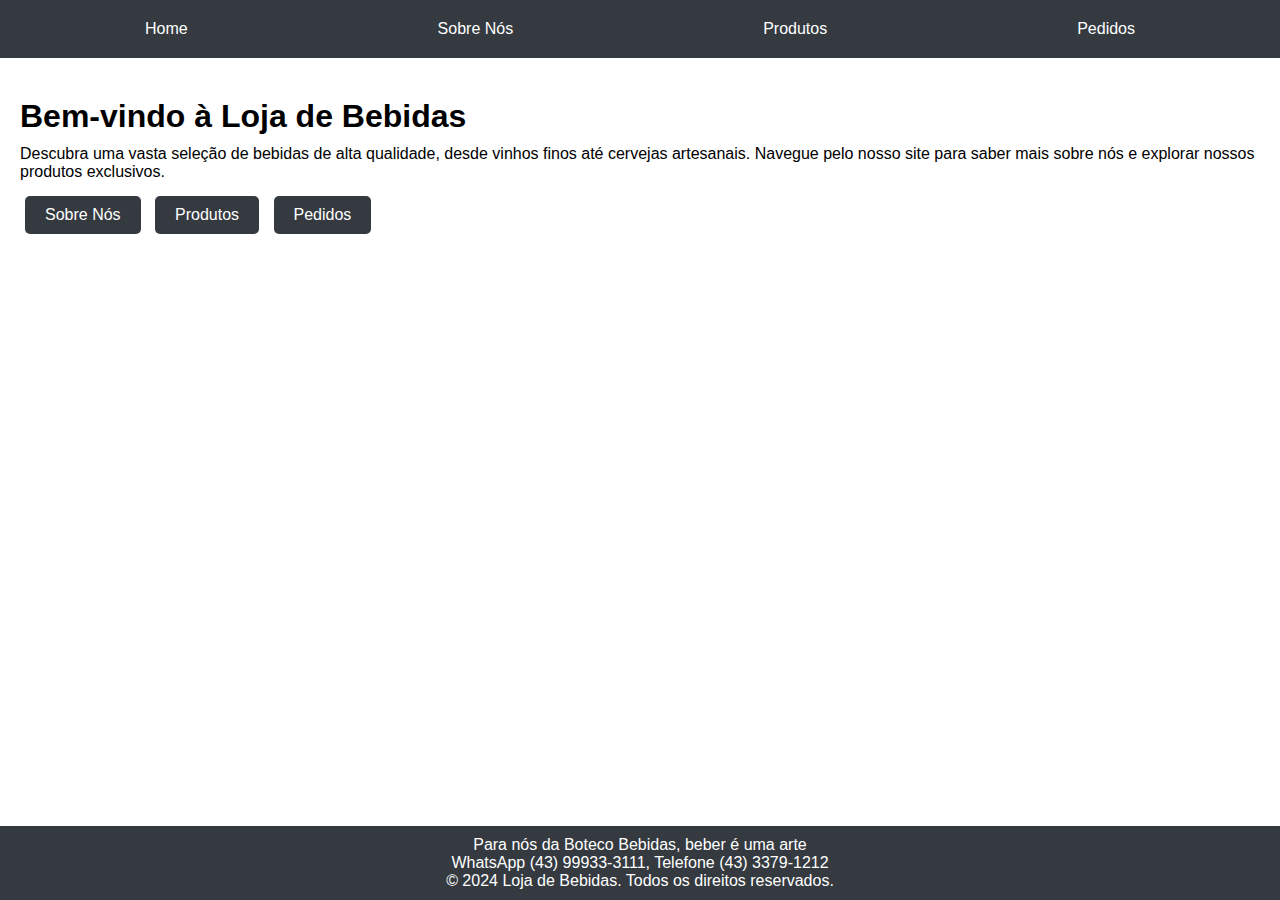
<file: index.html>
<!DOCTYPE html>
<html lang="pt-BR">
<head>
    <meta charset="UTF-8">
    <meta name="viewport" content="width=device-width, initial-scale=1.0">
    <title>Home - Loja de Bebidas</title>
    <link rel="stylesheet" href="styles.css">
</head>
<body>
    <header class="cabecalho">
        <nav class="nav">
            <a href="home.html" class="nav-link">Home</a>
            <a href="sobre-nos.html" class="nav-link">Sobre Nós</a>
            <a href="produtos.html" class="nav-link">Produtos</a>
            <a href="pedidos.html" class="nav-link">Pedidos</a>
        </nav>
    </header>
    <main class="principal">
        <section class="section">
            <h1 class="secao-titulo">Bem-vindo à Loja de Bebidas</h1>
            <p class="secao-texto">Descubra uma vasta seleção de bebidas de alta qualidade, desde vinhos finos até cervejas artesanais. Navegue pelo nosso site para saber mais sobre nós e explorar nossos produtos exclusivos.</p>
            <div class="links">
                <a href="sobre-nos.html" class="botao-aba">Sobre Nós</a>
                <a href="produtos.html" class="botao-aba">Produtos</a>
                <a href="pedidos.html" class="botao-aba">Pedidos</a>
            </div>
        </section>
    </main>
    <footer class="rodape">
        <p>Para nós da Boteco Bebidas, beber é uma arte</p>
        <p>WhatsApp (43) 99933-3111, Telefone (43) 3379-1212</p>
        <p>&copy; 2024 Loja de Bebidas. Todos os direitos reservados.</p>    </footer>
    <script src="scripts.js"></script>
</body>
</html>
</file>
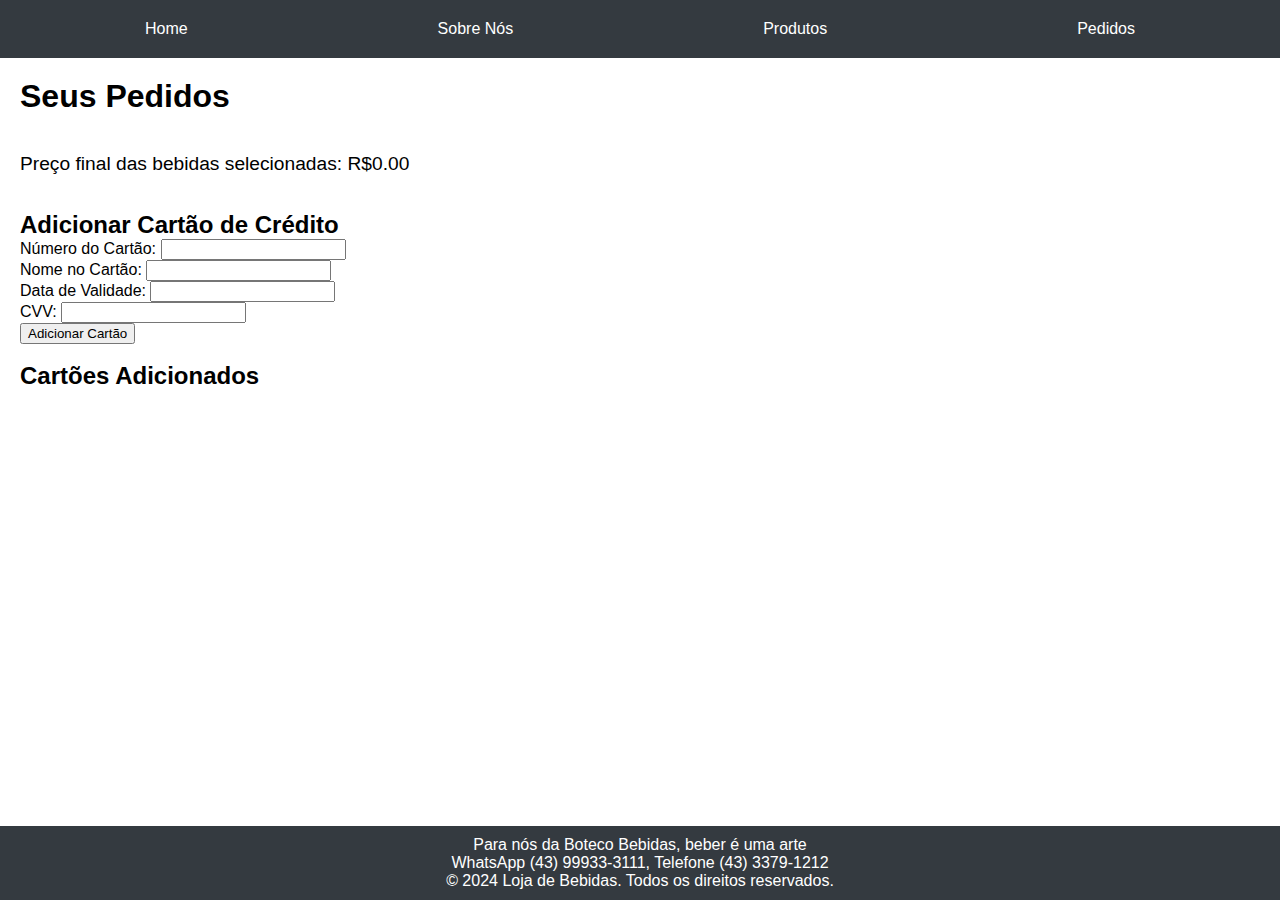
<file: pedidos.html>
<!DOCTYPE html>
<html lang="pt-BR">
    <head>
        <meta charset="UTF-8">
        <meta name="viewport" content="width=device-width, initial-scale=1.0">
        <title>Pedidos - Loja de Bebidas</title>
        <link rel="stylesheet" href="styles.css">
    </head>
    <body>
        <header class="cabecalho">
            <nav class="nav">
                <a href="home.html" class="nav-link">Home</a>
                <a href="sobre-nos.html" class="nav-link">Sobre Nós</a>
                <a href="produtos.html" class="nav-link">Produtos</a>
                <a href="pedidos.html" class="nav-link">Pedidos</a>
            </nav>
        </header>
        <main class="principal">
            <section class="pedidos">
                <h1>Seus Pedidos</h1>
                <div class="lista-pedidos"></div>
                <br>
                <p class="preco-total">Preço final das bebidas selecionadas: R$0.00</p>
                <br>
            </section>
    <section class="pagamento">
        <br>
        <h2>Adicionar Cartão de Crédito</h2>
        <form id="credito-form">
            <label for="numero-cartao">Número do Cartão:</label>
            <input type="text" id="numero-cartao" name="numero-cartao" required>
            <br>
            <label for="nome-cartao">Nome no Cartão:</label>
            <input type="text" id="nome-cartao" name="nome-cartao" required>
            <br>
            <label for="data-vencimento">Data de Validade:</label>
            <input type="text" id="data-vencimento" name="data-vencimento" required>
            <br>
            <label for="cvv">CVV:</label>
            <input type="text" id="cvv" name="cvv" required>
            <br>
            <button type="submit">Adicionar Cartão</button>
        </form>
    </section>
    <section class="cartao-adicionados">
        <br>
        <h2>Cartões Adicionados</h2>
        <div class="cartoes-lista"></div>
    </section>
    </main>
    <footer class="rodape">
            <p>Para nós da Boteco Bebidas, beber é uma arte</p>
            <p>WhatsApp (43) 99933-3111, Telefone (43) 3379-1212</p>
            <p>&copy; 2024 Loja de Bebidas. Todos os direitos reservados.</p>    </footer>
    <script src="scripts.js"></script>
    </body>
</html>
</file>
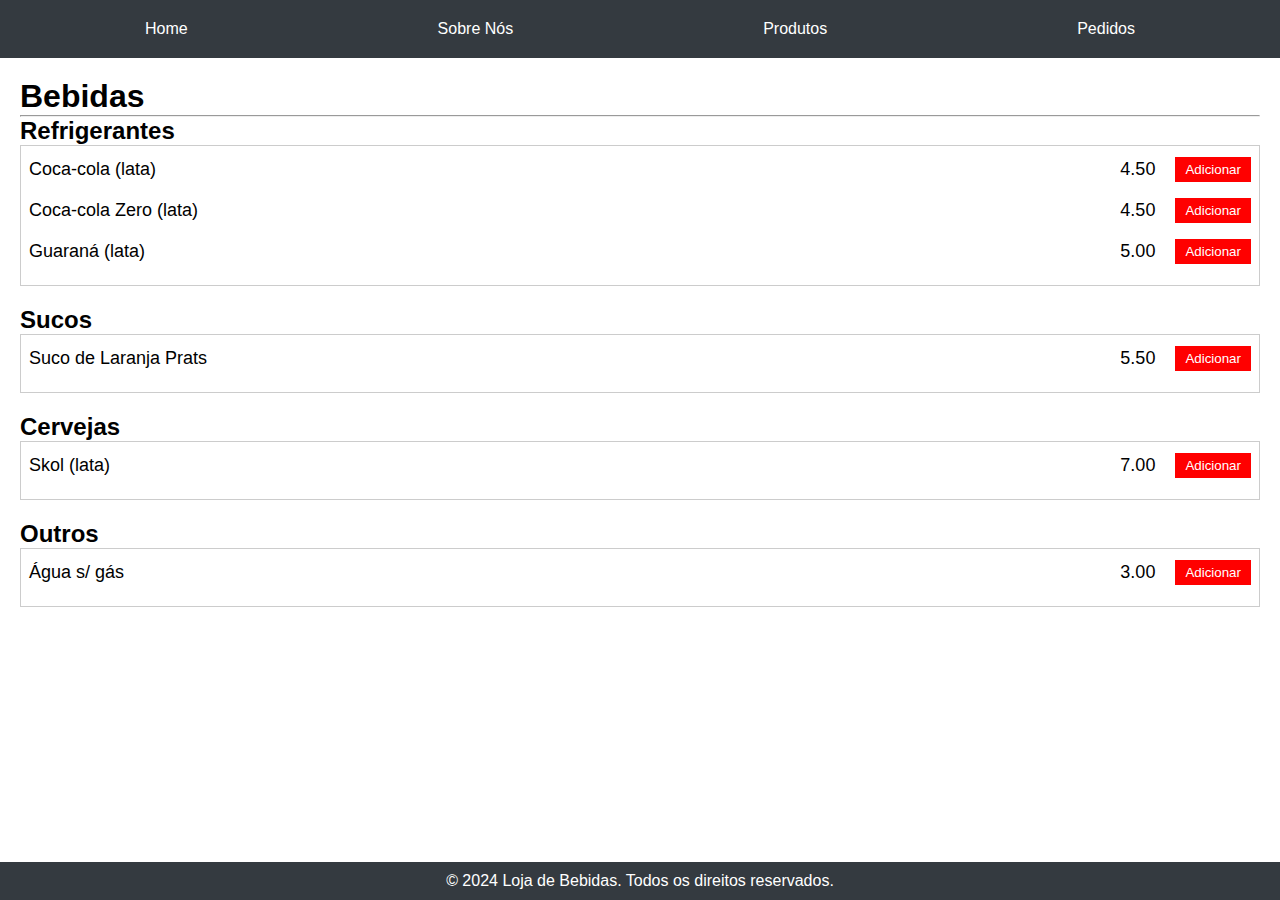
<file: produtos.html>
<!DOCTYPE html>
<html lang="pt-BR">
    <head>
        <meta charset="UTF-8">
        <meta name="viewport" content="width=device-width, initial-scale=1.0">
        <title>Produtos - Loja de Bebidas</title>
        <link rel="stylesheet" href="styles.css">
    </head>
    <body>
        <header class="cabecalho">
            <nav class="nav">
                <a href="home.html" class="nav-link">Home</a>
                <a href="sobre-nos.html" class="nav-link">Sobre Nós</a>
                <a href="produtos.html" class="nav-link">Produtos</a>
                <a href="pedidos.html" class="nav-link">Pedidos</a>
            </nav>
        </header>
        <main class="principal">
            <section class="produtos">
                <h1>Bebidas</h1>
                <hr>
                <h2>Refrigerantes</h2>
                <fieldset>
                    <article class="item">
                        <div class="item-row">
                            <p class="bebida">Coca-cola (lata)</p><p class="preco">4.50</p>
                            <button class="add-bttn">Adicionar</button>
                        </div>
                        <div class="item-row">
                            <p class="bebida">Coca-cola Zero (lata)</p><p class="preco">4.50</p>
                            <button class="add-bttn">Adicionar</button>
                        </div>
                            <div class="item-row">
                            <p class="bebida">Guaraná (lata)</p><p class="preco">5.00</p>
                            <button class="add-bttn">Adicionar</button>
                        </div>
                    </article>
                </fieldset>
                <h2>Sucos</h2>
                <fieldset>
                    <article class="item">
                        <div class="item-row">
                            <p class="bebida">Suco de Laranja Prats</p><p class="preco">5.50</p>
                            <button class="add-bttn">Adicionar</button>
                        </div>
                    </article>
                </fieldset>
                <h2>Cervejas</h2>
                <fieldset>
                    <article class="item">
                        <div class="item-row">
                            <p class="bebida">Skol (lata)</p><p class="preco">7.00</p>
                            <button class="add-bttn">Adicionar</button>
                        </div>
                    </article>
                </fieldset>
                <h2>Outros</h2>
                <fieldset>
                <article class="item">
                    <div class="item-row">
                        <p class="bebida">Água s/ gás</p><p class="preco">3.00</p>
                        <button class="add-bttn">Adicionar</button>
                    </div>
                </article>
                </fieldset>
            </section>
        </main>
        <footer class="rodape">
            <p>&copy; 2024 Loja de Bebidas. Todos os direitos reservados.</p>
        </footer>
    <script src="scripts.js"></script>
    </body>
</html>
</file>
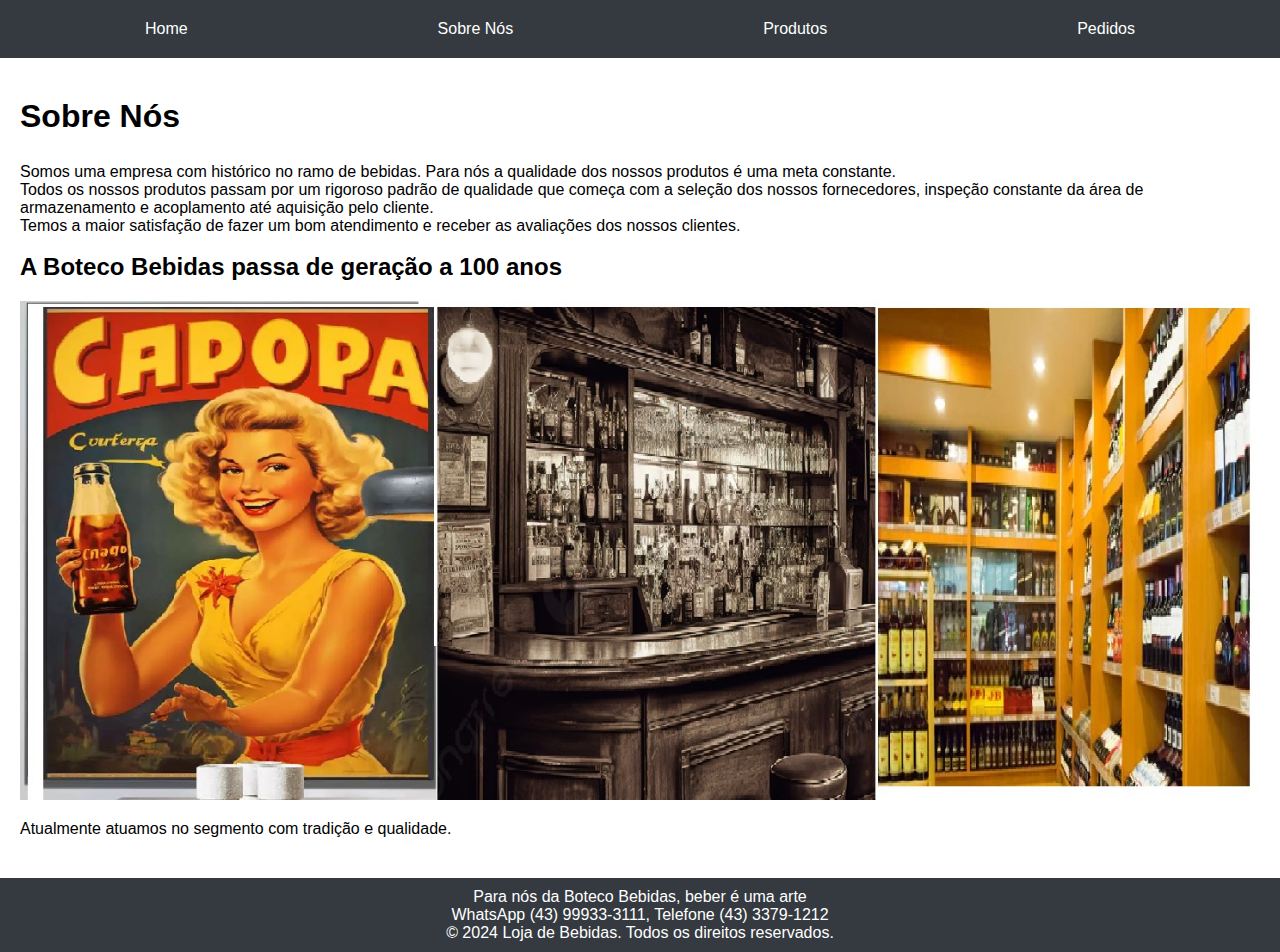
<file: sobre-nos.html>
<!DOCTYPE html>
<html lang="pt-BR">
    <head>
        <meta charset="UTF-8">
        <meta name="viewport" content="width=device-width, initial-scale=1.0">
        <title>Sobre nos - Loja de Bebidas</title>
        <link rel="stylesheet" href="styles.css">
    </head>
    <body>
        <header class="cabecalho">
            <nav class="nav">
                <a href="home.html" class="nav-link">Home</a>
                <a href="sobre-nos.html" class="nav-link">Sobre Nós</a>
                <a href="produtos.html" class="nav-link">Produtos</a>
                <a href="pedidos.html" class="nav-link">Pedidos</a>
            </nav>
        </header>
        <main class="principal">
            <section class="section">
                <h1 class="secao-titulo">Sobre Nós</h1>
                <br>
                <p>Somos uma empresa com histórico no ramo de bebidas. Para nós a qualidade dos nossos produtos é uma meta constante.</p>
                <p>Todos os nossos produtos passam por um rigoroso padrão de qualidade que começa com a seleção dos nossos fornecedores, inspeção constante da área de armazenamento e acoplamento até aquisição pelo cliente.</p>
                <p>Temos a maior satisfação de fazer um bom atendimento e receber as avaliações dos nossos clientes.</p>
                <br>
                <h2>A Boteco Bebidas passa de geração a 100 anos</h2>
            <img src="editada.jpeg" alt="imagem sobre nos" title="100 Anos de história" />
            <p>Atualmente atuamos no segmento com tradição e qualidade.</p>
            </section>
        </main>
        <footer class="rodape">            
            <p>Para nós da Boteco Bebidas, beber é uma arte</p>
            <p>WhatsApp (43) 99933-3111, Telefone (43) 3379-1212</p>
            <p>&copy; 2024 Loja de Bebidas. Todos os direitos reservados.</p>
        </footer>
        <script src="scripts.js"></script>
    </body>
</html>
</file>
<file: styles.css>
*{
    margin: 0px;
}
body {
    font-family: Arial, sans-serif;
    display: flex;
    flex-direction: column;
    min-height: 100vh;
    border: 0px;
    padding: 0px;
}

.cabecalho {
    background-color: #343a40;
    color: white;
    padding: 10px 20px;
}

.nav {
    display: flex;
    justify-content: space-around;
}

.nav-link {
    color: white;
    text-decoration: none;
    padding: 10px 20px;
    border-radius: 5px;
}

.nav-link:hover {
    background-color: #495057;
}
.botao-aba {
    display: inline-block;
    background-color: #343a40;
    color: white;
    padding: 10px 20px;
    text-decoration: none;
    margin: 5px;
    border-radius: 5px;
}

.botao-aba:hover {
    background-color: #495057;
}

img {
    display: block;
    margin: 20px auto;
    max-width: 100%;
    height: auto;
}

.principal {
    flex: 1;
    padding: 20px;
}

.section {
    margin: 20px 0;
}

.secao-titulo {
    font-size: 2em;
    margin-bottom: 10px;
}

.secao-texto {
    font-size: 1em;
    margin-bottom: 10px;
}

.bebidas {
    margin-top: 40px;
}

.bebidas h1 {
    font-size: 2em;
    margin-bottom: 10px;
}

.bebidas h2 {
    font-size: 1.5em;
    margin-top: 20px;
}

fieldset {
    border: 1px solid #ccc;
    padding: 8px;
    margin-bottom: 20px;
}

.item {
    display: flex;
    flex-direction: column;
}

.item p {
    display: inline-block;
    width: 50%;
    margin-top: 5px;
    margin-bottom: 5px;
    font-size: 18px;
}

.bebida {
    text-align: left;
    width: 75%;
}

.preco {
    text-align: right;
    width: 25%;
    margin-right: 20px;
}

.rodape {
    background-color: #343a40;
    color: white;
    text-align: center;
    padding: 10px 0;
}

.item-row {
    display: flex;
    justify-content: space-between;
    align-items: center;
    margin-bottom: 10px;
}

.add-bttn {
    background-color: red;
    color: white;
    border: none;
    padding: 10px 10px;
    cursor: pointer;
}

.add-bttn:hover {
    background-color: darkred;
}

.item-row {
    display: flex;
    justify-content: space-between;
    align-items: center;
    margin-bottom: 10px;
}

.add-bttn, .remove-bttn {
    background-color: red;
    color: white;
    border: none;
    padding: 5px 10px;
    cursor: pointer;
}

.add-bttn:hover, .remove-bttn:hover {
    background-color: darkred;
}

.cartoes-lista {
    margin-top: 20px;
}
.item-row {
    display: flex;
    justify-content: space-between;
    align-items: center;
    margin-bottom: 10px;
}

.add-bttn, .remove-bttn-button {
    background-color: red;
    color: white;
    border: none;
    padding: 5px 10px;
    cursor: pointer;
}

.add-bttn:hover, .remove-bttn:hover {
    background-color: darkred;
}

.total-cartao, .preco-total {
    margin-top: 20px;
    font-size: 1.2em;
}

.order-row {
    display: flex;
    justify-content: space-between;
    align-items: center;
    margin-bottom: 10px;
}
@media (max-width: 1200px) {
    .nav {
        display: flex;
        justify-content: space-around;
    }
    
    .nav-link {
        color: white;
        text-decoration: none;
        font-size: 15px;
        padding: 5px 5px;
    }
    .rodape {
        font-size: 15px;
    }
}

@media (max-width: 768px) {
    .nav {
        display: flex;
        justify-content: space-around;
    }
    
    .nav-link {
        color: white;
        text-decoration: none;
        font-size: 10px;
        padding: 5px 5px;
    }
    .rodape {
        font-size: 10px;
    }
}
</file>
